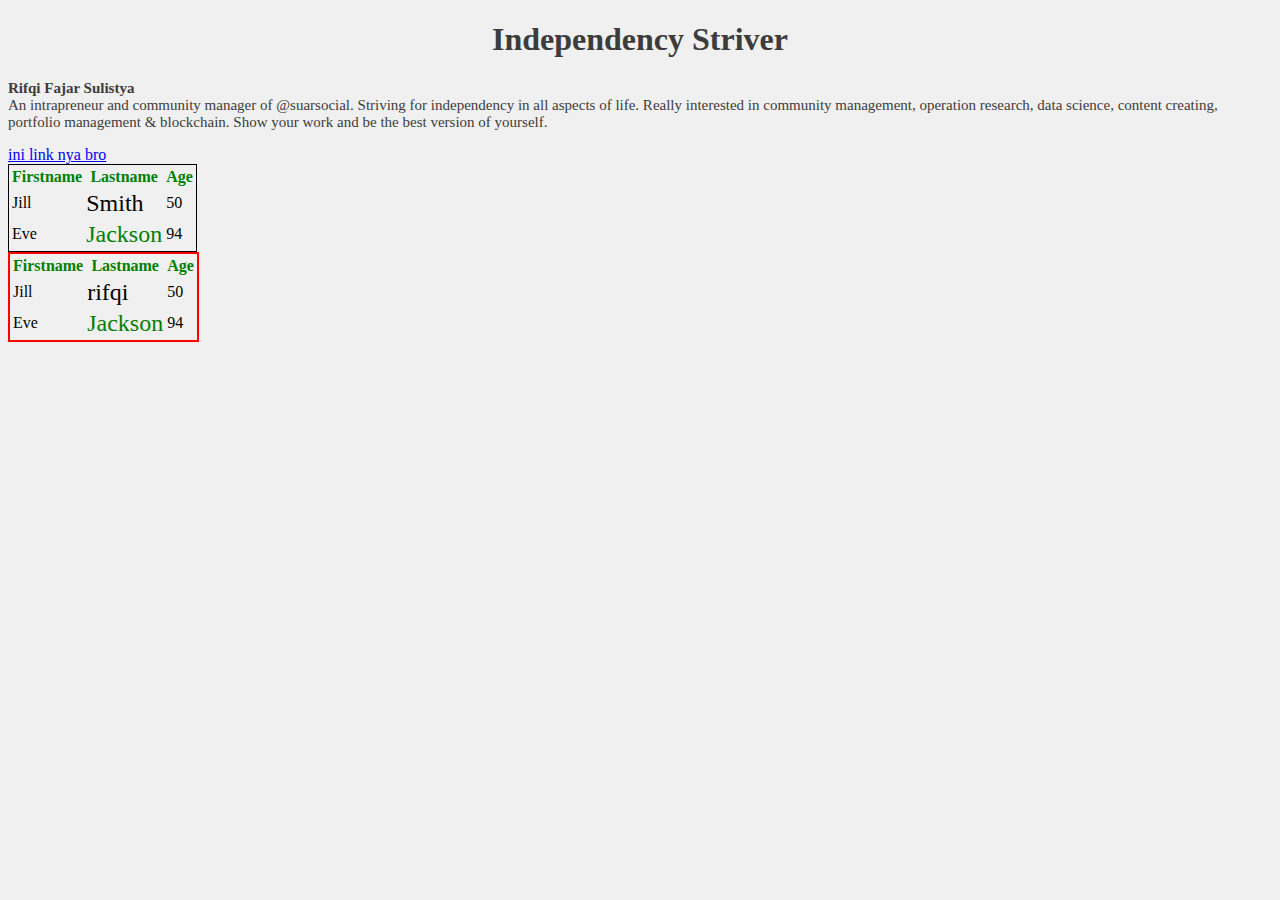
<file: tabel.html>
<!DOCTYPE html>
<html lang="en">
	<head>
		<meta charset="utf-8">
		<title> Rifqi's Web </title>
		<link rel="stylesheet" href="css/tabel.css">
		<style>
			body{background-color: #f0f0f0;}
			h1{font-family: montserrat; color: #3c3c3c; text-align:center;}
			p{font-family: montserrat; color: #3c3c3c; font-size: 15px;}
		</style>
	</head>
	
	<body>
		<h1> 
			Independency Striver
		</h1>
		<p>
			<b>
				Rifqi Fajar Sulistya <br>
			</b> 
			An intrapreneur and community manager of @suarsocial. 
			Striving for independency in all aspects of life. 
			Really interested in community management, operation research, 
			data science, content creating, portfolio management & blockchain. 
			Show your work and be the best version of yourself.
		</p>

		<a href="contact.html">ini link nya bro</a> <br>
		<table id="tabel-sekolah">
			<tr>
			<th class="header">Firstname</th>
			<th class="header">Lastname</th> 
			<th class="header">Age</th>
			  </tr>
			  <tr>
				<td>Jill</td>
				<td class="orang">Smith</td> 
				<td>50</td>
			  </tr>
			  <tr>
				<td>Eve</td>
				<td class="orang header">Jackson</td> 
				<td>94</td>
			  </tr>
		</table>
		
		<table>
			<tr>
			<th class="header">Firstname</th>
			<th class="header">Lastname</th> 
			<th class="header">Age</th>
			  </tr>
			  <tr>
				<td>Jill</td>
				<td class="orang" id="ganti">Smith</td> 
				<td>50</td>
			  </tr>
			  <tr>
				<td>Eve</td>
				<td class="orang header">Jackson</td> 
				<td>94</td>
			  </tr>
		</table>
	
	<script src="js/ganti.js">
	
	</script>
	
	</body>
</html>
</file>
<file: css/tabel.css>
.header{color:green}
.orang{font-size:24px}
#tabel-sekolah{border:1px solid #000}
table{border:2px solid red}
</file>
